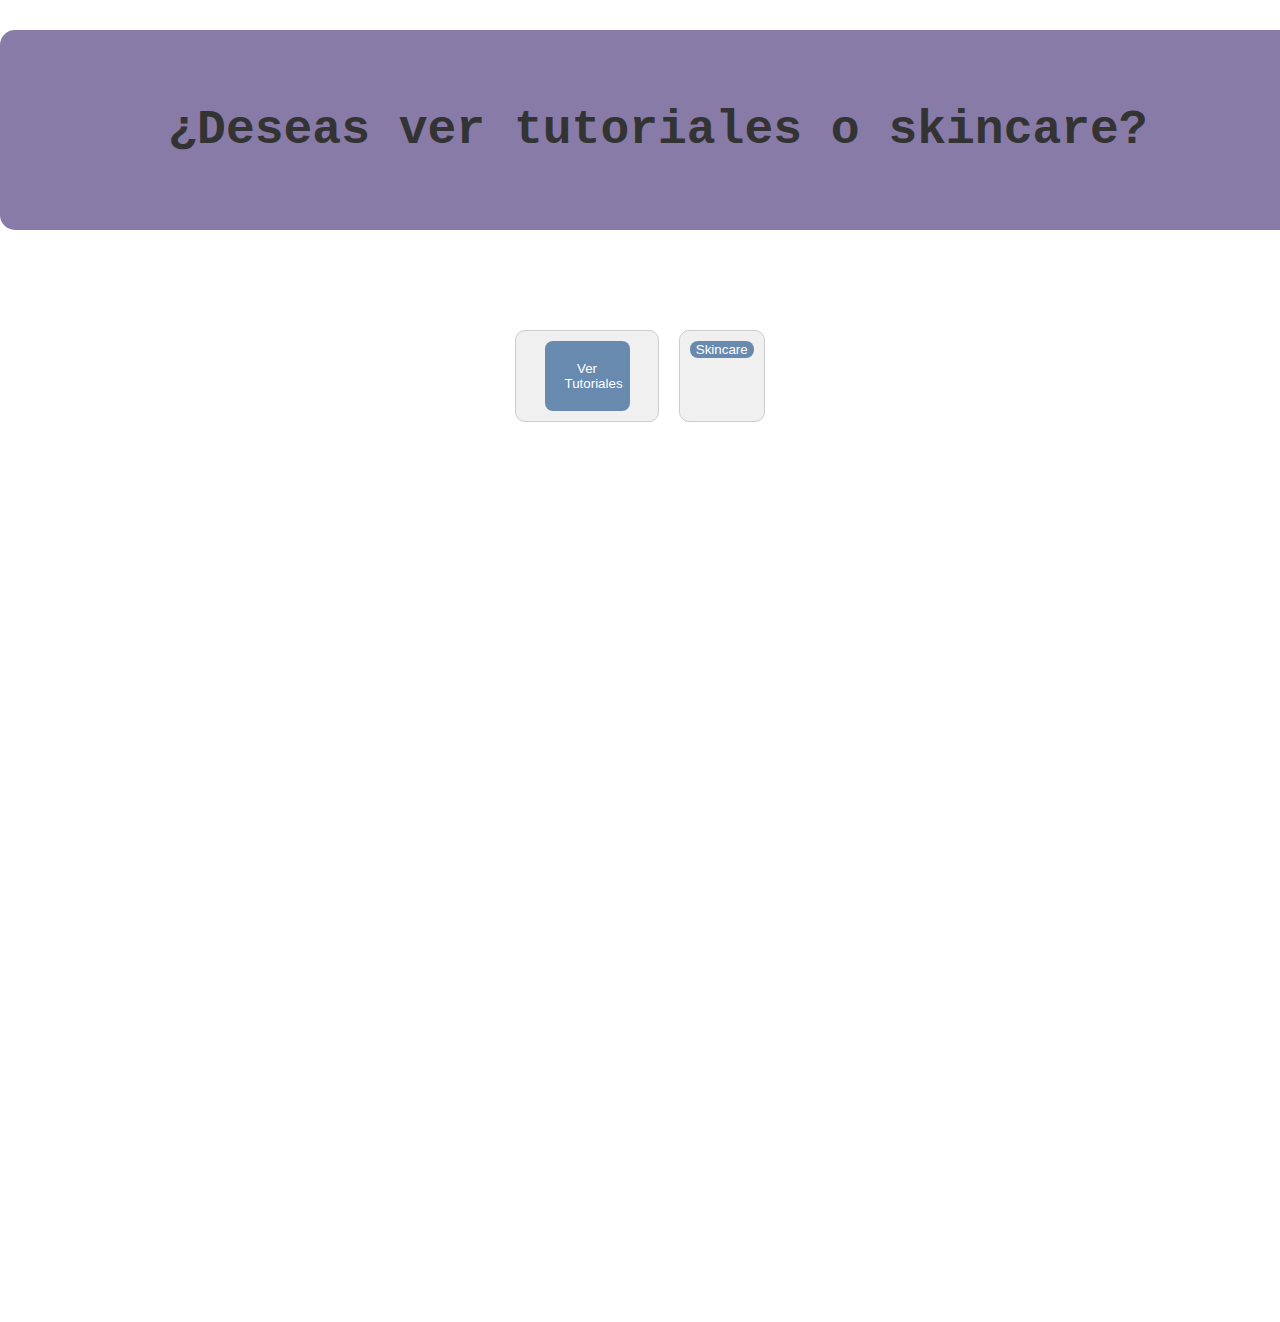
<file: home.html>
<!DOCTYPE html>
<html lang="en">
<head>
    <meta charset="UTF-8">
    <meta name="viewport" content="width=device-width, initial-scale=1.0">
    <link rel="stylesheet" href="main.css">
    <title>home</title>
</head>
<body>
    <div class="text-container">
        <h1>¿Deseas ver tutoriales o skincare?</h1>
    </div>
    
    <div class="button-section">
        <div class="button-container">
            <div class="button-box">
               <a href="tutorial.html">
                     <button class="btn">Ver Tutoriales</button>
                 </a>
            </div>
            <div class="button-box">
                <a href="Skincare.html">
                <button class="btn1">Skincare</button>
                </a>
            </div>
        </div>
    </div>
    <div class="container">
        
    </div>
</body>

</html>
</file>
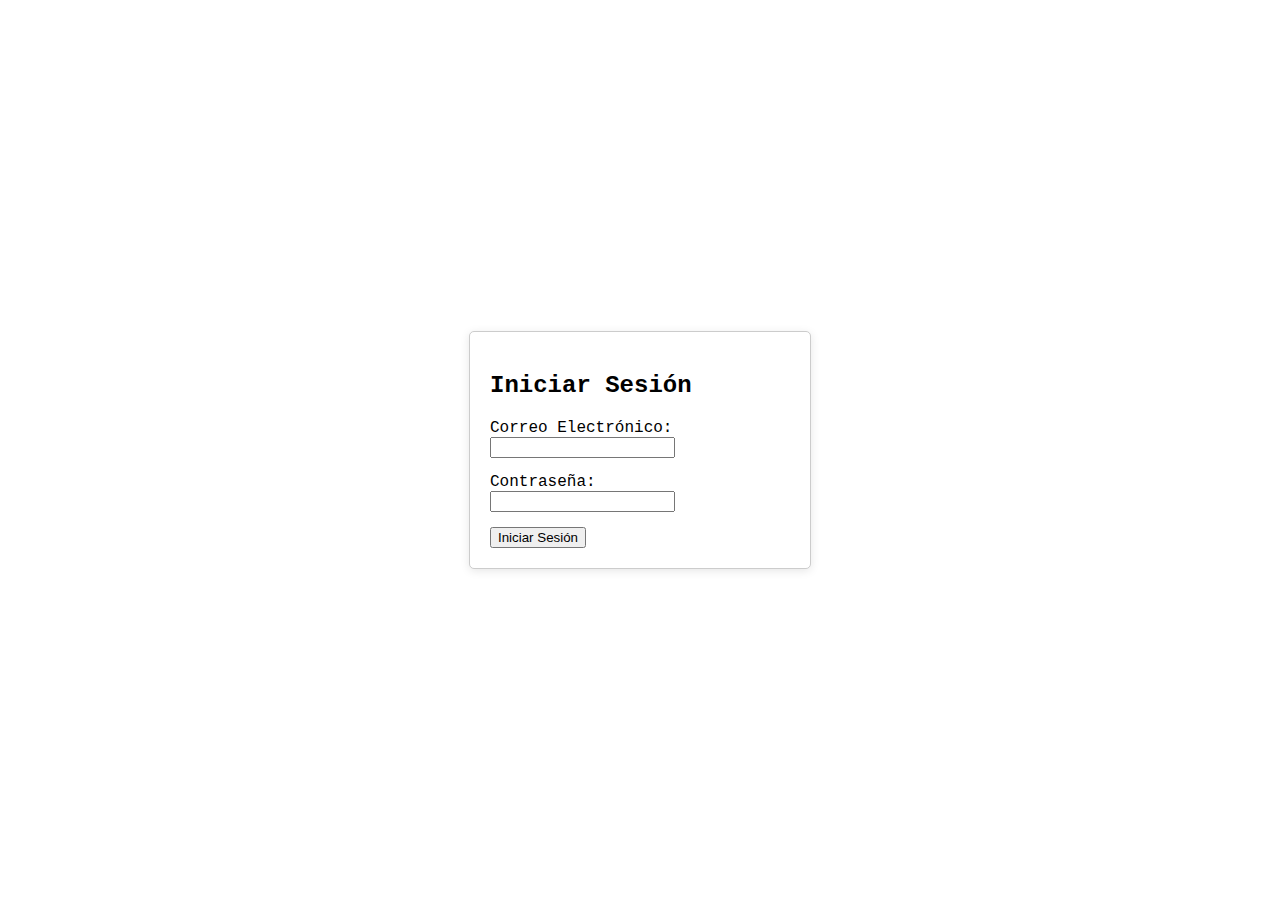
<file: perfil.html>
<!DOCTYPE html>
<html lang="es">
<head>
    <meta charset="UTF-8">
    <meta name="viewport" content="width=device-width, initial-scale=1.0">
    <title>Inicio de Sesión</title>
    <link rel="stylesheet" href="main.css">
</head>
<body>
    <div class="container">
        <div class="login-box">
            <h2>Iniciar Sesión</h2>
            <form id="login-form" onsubmit="handleLogin(event)">
                <div class="form-group">
                    <label for="email">Correo Electrónico:</label>
                    <input type="email" id="email" required>
                </div>
                <div class="form-group">
                    <label for="password">Contraseña:</label>
                    <input type="password" id="password" required>
                </div>
                <button type="submit">Iniciar Sesión</button>
            </form>
            <div id="message" class="hidden"></div>
        </div>
    </div>

    <script src="script.js"></script>
</body>
</html>
</file>
<file: main.css>
.barra-superior {
    width: 100%;
    height: 60px;
    background-color: #977AA8; 
    display: flex;
    align-items: center;
    justify-content: space-between;
    padding: 0 10px;
    position: relative;
}
 
.menu, .ubicacion, .img, .usuario {
    font-size: 24px; 
    color: #000; 
    margin: 0 10px; 
}
 
.barra-de-busqueda {
    display: flex;
    align-items: center;
    flex-grow: 1;
    justify-content: center;
    margin: 0 10px;
}
 
.btn-de-busqueda {
    width: 5%;
    padding: 5px;
    border-radius: 5px;
    border: none;
    background-color: transparent;
}

___________________________________


body {
    font-family: Arial, sans-serif;
    display: flex;
    justify-content: center;
    align-items: center;
    height: 100vh;
    margin: 0;
    background-color: #f9f9f9;
}

.container {
    display: flex;
    justify-content: center;
    align-items: center;
    height: 100vh;
    
}

.login-box {
    border: 1px solid #ccc;
    padding: 20px;
    background-color: #fff;
    box-shadow: 0 2px 10px rgba(0, 0, 0, 0.1);
    border-radius: 5px;
    width: 300px;
}

.form-group {
    margin-bottom: 15px;}

.hidden {
    display: none;
}



.text-container {
    background-color: #897BA8; 
    padding: 50px;
    border-radius: 15px; 
    text-align: center; 
    margin: 30px auto; 
    width: 95%; 
    display: flex; 
    align-items: center; 
    justify-content: center; 
    height: 100px; 
}

h1 {
    font-size: 3em; 
    color: #333; 
    margin: 0; 
}

____________________________________

.text-container {
    background-color: rgba(245, 222, 179, 0.8); 
    padding: 40px; 
    border-radius: 10px; 
    text-align: center; 
    margin: 20px auto; 
    width: 80%; 
}


.button-section {
    margin-top: 100px; 
    text-align: center; 
}

.button-container {
    display: flex; 
    justify-content: center; 
    gap: 20px; 
}

.button-box {
    background-color: #f0f0f0;
    border: 1px solid #ccc; 
    border-radius: 10px; 
    padding: 10px; 
}

.btn {
    padding: 20px; 
    background-color: #688aaf; 
    color: white; 
    border: none; 
    border-radius: 8px; 
    cursor: pointer; 
    transition: background-color 0.3s;
    width: 70%; 
}

.btn1 {
    padding: 40pxx; 
    background-color: #688aaf; 
    color: white; 
    border: none; 
    border-radius: 8px; 
    cursor: pointer; 
    transition: background-color 0.3s;
    width: 100%; 
}

.product{
    display: none;

}


body {
    margin: 0%;
    padding: 0%;
    font-family: 'Courier New', Courier, monospace;
}
 

.tendencia {
    display: flex;
    flex-direction: column;
    min-height: 100vh;
}
 

.image-container{
    display: flex;
    flex-wrap: wrap;
    justify-content: space-around;
    margin: 0;
    padding: 0;
}

.imagen{
    flex: 1 1 calc(50% - 30px);
    box-sizing: border-box;
    margin-bottom: 10px;
    text-align: center;
    margin-bottom: 0;
}

img {
    width: 40%;
    height: auto;
}

.footer {
    background-color: #333;
    color: #fff;
    text-align: center;
    padding: 20px 0;
    margin-top: 0;
}

#productContainer {
    height: auto;
    margin: 0;
}
 
.footer-content {
    max-width: 1200px;
    margin: auto;
    padding: 0 20px;
    display: flex;
    flex-direction: column;
    align-items: center;
}

.contact-us{
    margin-bottom: 5px;
} 
 
@media (min-width: 768px) {
    .footer-content {
        flex-direction: row;
        justify-content: space-between;
    }
   

}
 .flex-justify-between{
    display: flex;
  justify-content: space-between;
    width: 30%;
    height: 30%;
    margin: 0 auto;
 }
</file>
